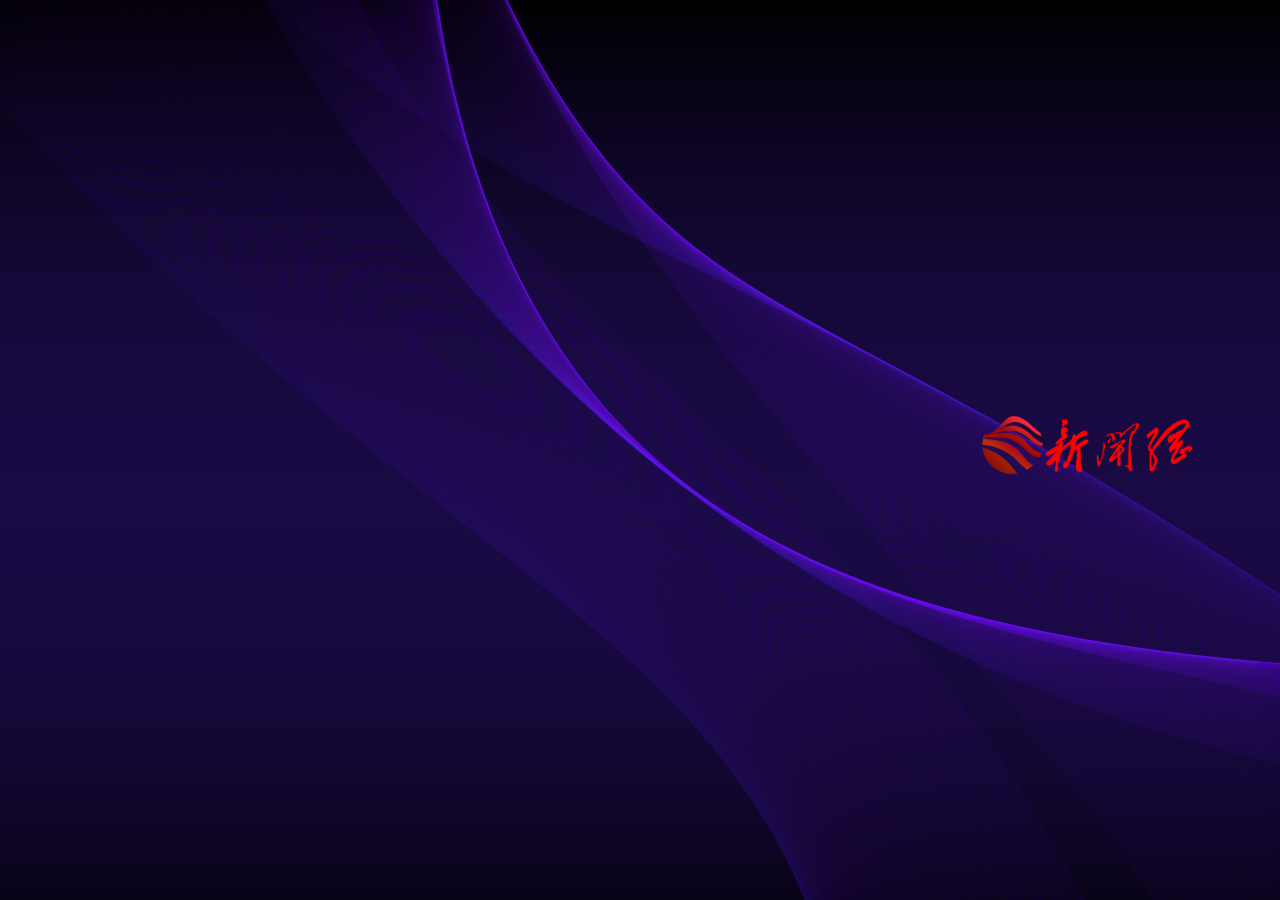
<file: index.html>
﻿<!DOCTYPE html>
<html lang="en" >
<head>
<meta charset="UTF-8">
<meta name="viewport" content="width=device-width, initial-scale=1.0">
<title>新闻网-首页</title>

<link rel="stylesheet" href="css/style.css">

</head>
<body>
<div id="holder"></div>
<div class="floating-box">
<div class="image-container">
  <a class="image-link" href="https://haijiaodao.github.io/xinwen/">
    <img src="img/1.png" alt="LOGO">
  </a>
</div>
</div>


</div>




<script  src="js/index.js"></script>

</body>
</html>
</file>
<file: css/style.css>
* {
  margin: 0;
  padding: 0;
  box-sizing: border-box;
}

body {
  background-color: #000;
  overflow: hidden;
}

#holder {
  position: absolute;
  top: 0;
  left: 0;
  width: 100%;
  height: 100%;
  overflow: hidden;
  display: flex;
}
.floating-box {
  position: absolute; /* 设置绝对定位 */
  flex: 1;
    width: 20%; /* 容器宽度 */
    height: 100px; /* 容器高度 */
  top: 25rem; /* 距离顶部10像素 */
  left: 60rem; /* 距离左侧10像素 */
  background-color: rgba(255, 255, 255, 0); /* 完全透明 */
  padding: 10px; /* 内边距 */
  z-index: 10; /* z-index确保盒子在其他元素之上 */
    border: 0px solid #fff; /* 边框仅为了可视化DIV位置 */
  }
.image-container {
  display: flex;
  justify-content: center;
  align-items: center;
  height: 70px; /* 设置你想要的高度 */
}
 
.image-container img {
  max-width: 100%; /* 确保图片不会超过容器宽度 */
  height: auto; /* 保持图片比例 */
}
</file>
